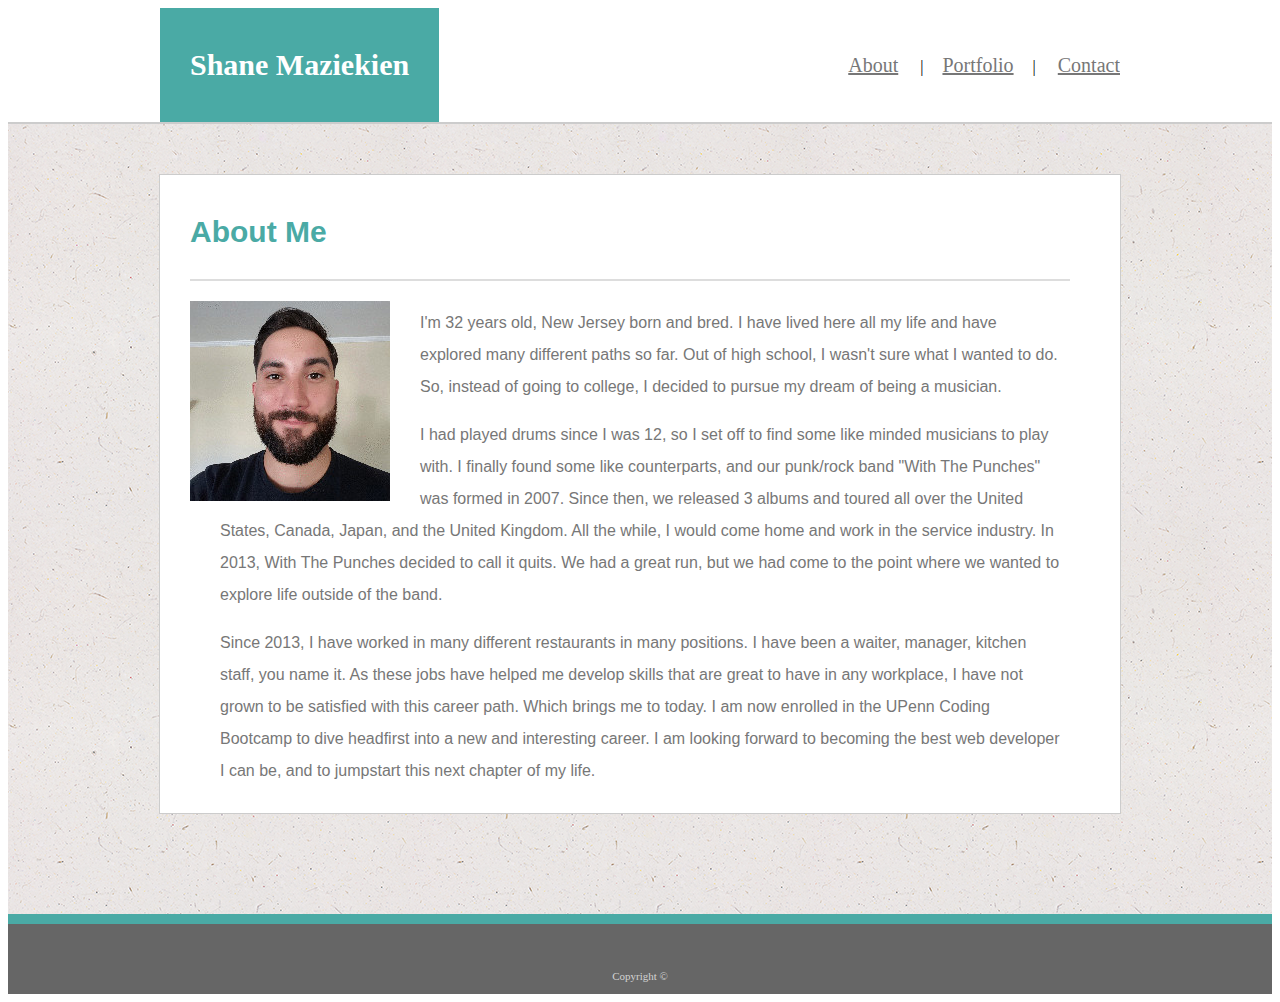
<file: index.html>
<!DOCTYPE html>
<html lang="en-US">
    <head>
        <meta charset="UTF-8">
        <link rel=stylesheet type=text/css href="assets/css/style.css">
        <title>Shane's Portfolio</title>
    </head>
    
    <body>
        <div class="head-container">
            <div class="header">
                <div class="name">
                    <strong><p>Shane Maziekien</p></strong>
                </div>
                <div class="main-nav">
                    <p>
                        <a href="index.html">About</a>
                        <span class="divider1">|</span>
                        <a href="portfolio.html">Portfolio</a>
                        <span class="divider2">|</span>
                        <a href="contact.html">Contact</a>
                    </p>
                </div>
            </div>
        </div>
        <div class="body">
            <div class="content-container">
                <div id="about-me">
                    <strong><p>About Me</p></strong>
                </div>
                <div class="content">
                    <img id="bio-image" src="assets\images\0.jpg" alt="headshot">
                    <div id="bio">
                        <p>
                            I'm 32 years old, New Jersey born and bred. I have lived here all my life and have explored many different paths so far.
                            Out of high school, I wasn't sure what I wanted to do. So, instead of going to college, I decided to pursue my dream of being a musician.
                        </p>
                        <p> I had played drums since I was 12, so I set off to find some like minded musicians to play with. I finally found some like counterparts, and
                            our punk/rock band "With The Punches" was formed in 2007. Since then, we released 3 albums and toured all over the United States, Canada,
                            Japan, and the United Kingdom. All the while, I would come home and work in the service industry. In 2013, With The Punches decided to call it quits.
                            We had a great run, but we had come to the point where we wanted to explore life outside of the band.
                        </p>
                        <p>
                            Since 2013, I have worked in many different restaurants in many positions. I have been a waiter, manager, kitchen staff, you name it. As these jobs
                            have helped me develop skills that are great to have in any workplace, I have not grown to be satisfied with this career path. Which brings me to today.
                            I am now enrolled in the UPenn Coding Bootcamp to dive headfirst into a new and interesting career. I am looking forward to becoming the best
                            web developer I can be, and to jumpstart this next chapter of my life.
                        </p>
                    </div>
                </div>
            </div>
            <div class="push"></div>
        </div>
        <div class="footer">
            <div class="copyright">
                <p>Copyright ©</p>
            </div>
        </div>
    </body>
</html>
</file>
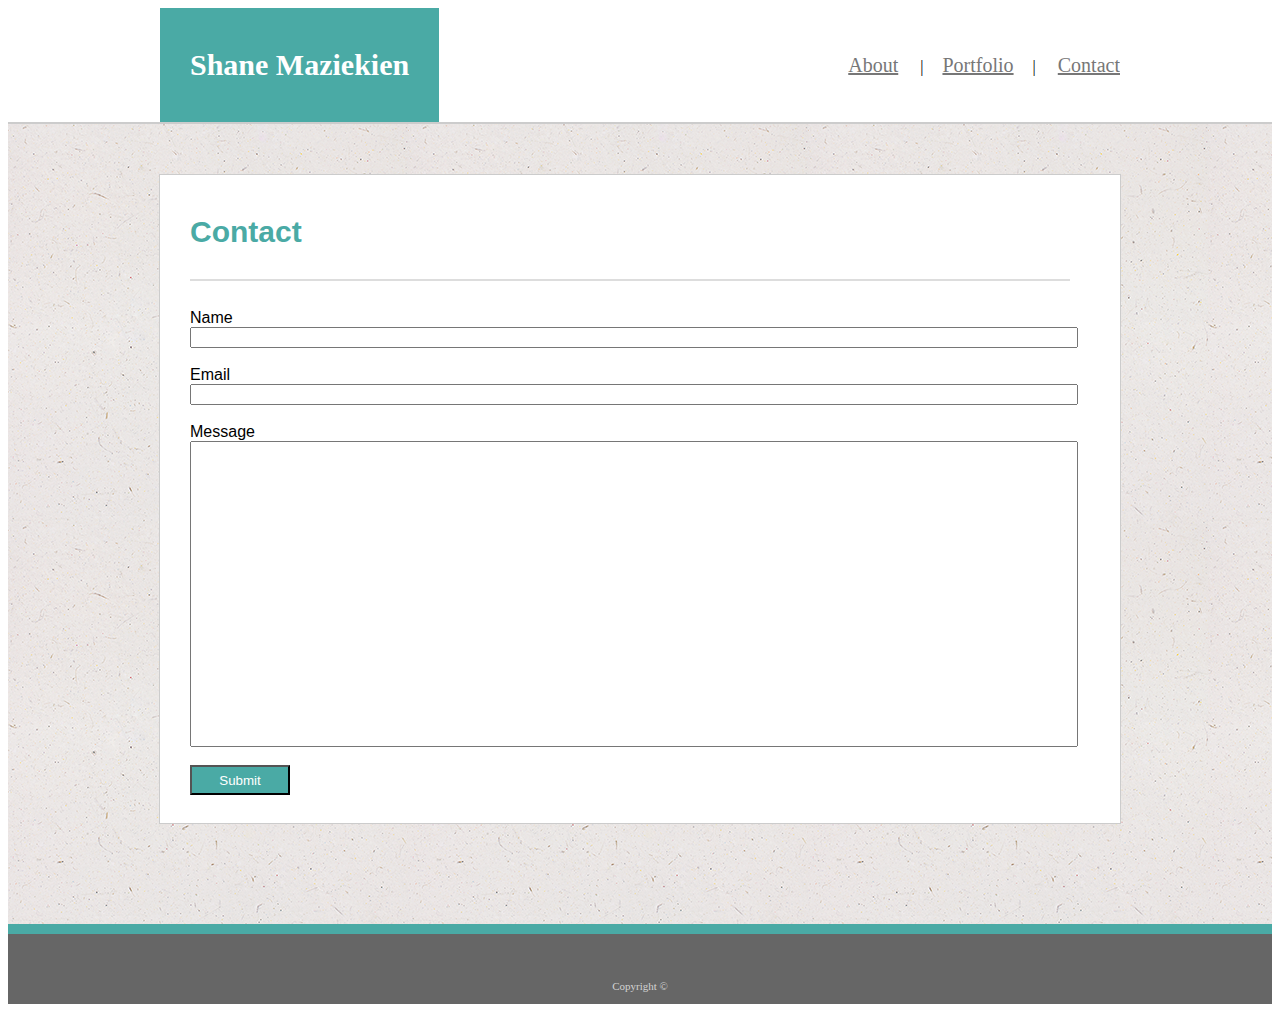
<file: contact.html>
<!DOCTYPE html>
<html lang="en-US">
    <head>
        <meta charset="UTF-8">
        <link rel=stylesheet type=text/css href="assets/css/style.css">
        <title>Shane's Portfolio</title>
    </head>
    
    <body>
        <div class="head-container">
            <div class="header">
                <div class="name">
                    <strong><p>Shane Maziekien</p></strong>
                </div>
                <div class="main-nav">
                    <p>
                        <a href="index.html">About</a>
                        <span class="divider1">|</span>
                        <a href="portfolio.html">Portfolio</a>
                        <span class="divider2">|</span>
                        <a href="contact.html">Contact</a>
                    </p>
                </div>
            </div>
        </div>
        <div class="body">
            <div class="content-container">
                <div id="contact">
                    <strong><p>Contact</p></strong>
                </div>
                <br>
                <div class="content">
                    <form action="/action_page.php">
                        Name<br>
                        <input type="text" name="name" style="width: 880px">
                        <br><br>
                        Email<br>
                        <input type="text" name="email" style="width: 880px">
                        <br><br>
                        Message<br>
                        <input type="text" name="message" style="height: 300px; width: 880px">
                        <br><br>
                        <input id="submit" type="submit" value="Submit" style="height: 30px; width: 100px">
                        <br><br>
                    </form>
                </div>
            </div>
            <div class="push"></div>
        </div>
        <div class="footer">
            <div class="copyright">
                <p>Copyright ©</p>
            </div>
        </div>
    </body>
</html>
</file>
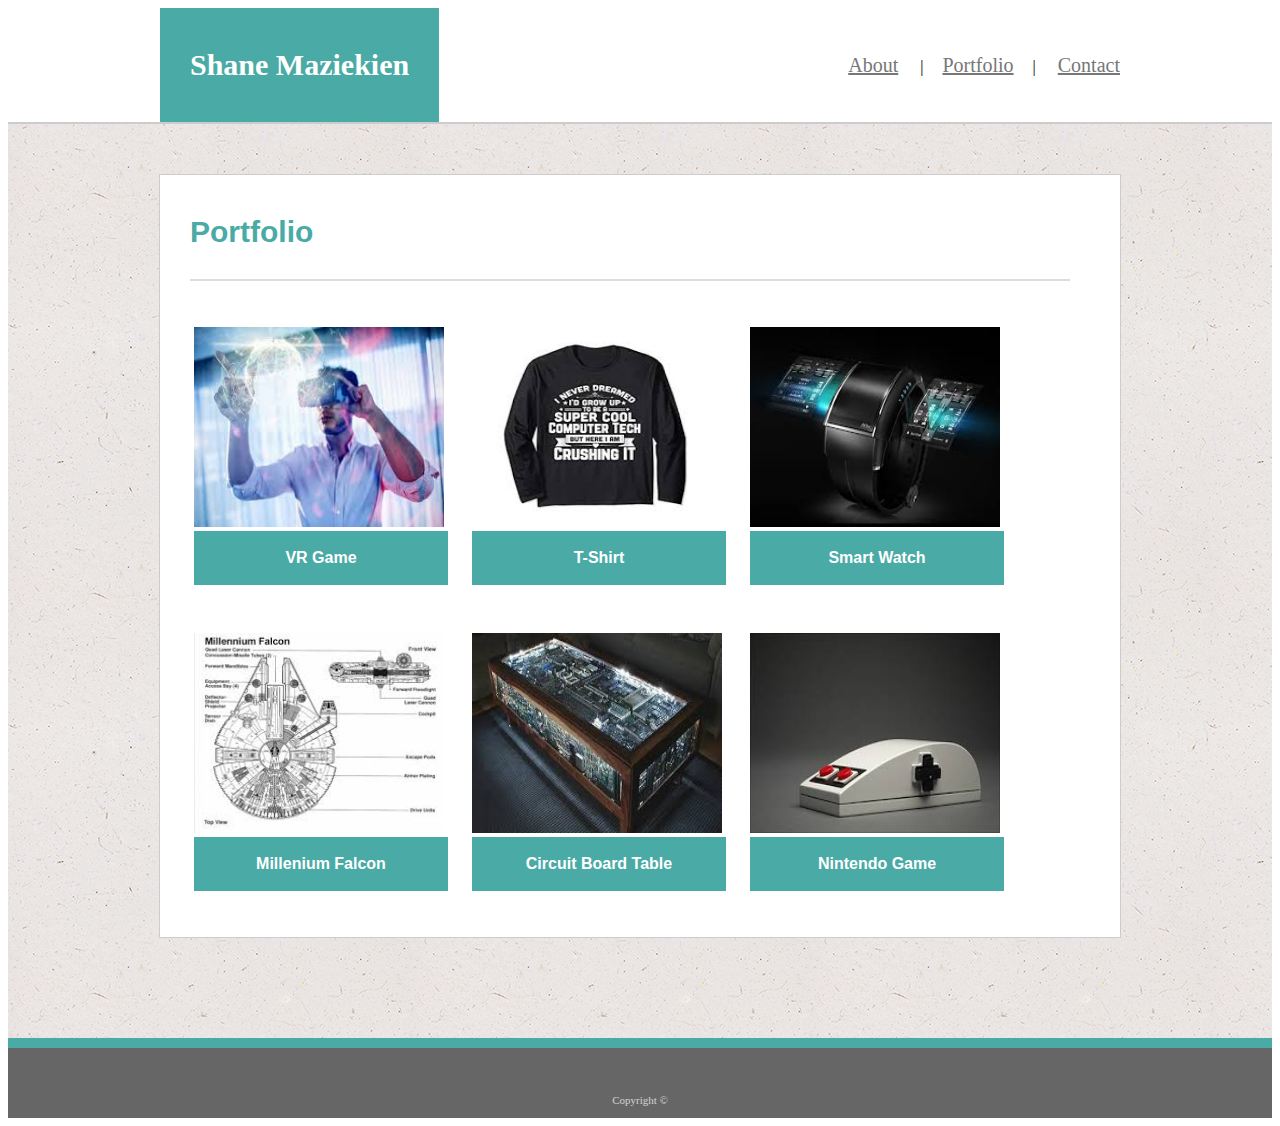
<file: portfolio.html>
<!DOCTYPE html>
<html lang="en-US">
    <head>
        <meta charset="UTF-8">
        <link rel=stylesheet type=text/css href="assets/css/style.css">
        <title>Shane's Portfolio</title>
    </head>
    
    <body>
        <div class="head-container">
            <div class="header">
                <div class="name">
                    <strong><p>Shane Maziekien</p></strong>
                </div>
                <div class="main-nav">
                    <p>
                        <a href="index.html">About</a>
                        <span class="divider1">|</span>
                        <a href="portfolio.html">Portfolio</a>
                        <span class="divider2">|</span>
                        <a href="contact.html">Contact</a>
                    </p>
                </div>
            </div>
        </div>
        <div class="body">
            <div class="content-container">
                <div id="portfolio">
                        <strong><p>Portfolio</p></strong>
                </div>
                <div class="row">
                    <div class="column">
                        <div class="grid">
                            <a href="#VR_link"><img src="assets\images\virtual.jpg" alt="VR Headset" style="height: 200px; width:250px"></a>
                            <div class="image-text">
                                <strong><p>VR Game</p></strong>
                            </div>
                        </div>
                    </div>
                    <div class="column">
                        <div class="grid">
                            <a href="#tech_shirt_link"><img src="assets\images\tech_shirt.jpg" alt="T-Shirt" style="height: 200px; width:250px"></a>
                            <div class="image-text">
                                <strong><p>T-Shirt</p></strong>
                            </div>
                        </div>
                    </div>
                    <div class="column">
                        <div class="grid">
                            <a href="#tech_watch_link"><img src="assets\images\tech_watch.jpg" alt="Watch" style="height: 200px; width:250px"></a>
                            <div class="image-text">
                                <strong><p>Smart Watch</p></strong>
                            </div>
                        </div>    
                    </div>        
                    <div class="column">
                        <div class="grid">        
                            <a href="#mfalcon_link"> <img src="assets\images\mfalcon.jpg" alt="Millenium Falcon" style="height: 200px; width:250px"></a>
                            <div class="image-text">
                                <strong><p>Millenium Falcon</p></strong>
                            </div>
                        </div>    
                    </div>        
                    <div class="column">
                        <div class="grid">     
                            <a href="#circuit_table__link"><img src="assets\images\circuit_table.jpg" alt="Table" style="height: 200px; width:250px"></a>
                            <div class="image-text">
                                <strong><p>Circuit Board Table</p></strong>
                            </div>
                        </div>    
                    </div>
                    <div class="column">
                        <div class="grid">        
                            <a href="#nintendo_link"><img src="assets\images\nintendo.jpg" alt="Nintendo" style="height: 200px; width:250px"></a>
                            <div class="image-text">
                                <strong><p>Nintendo Game</p></strong>
                            </div>
                        </div>
                    </div>
                </div>
            </div>
            <div class="push"></div>
        </div>
        <div class="footer">
            <div class="copyright">
                <p>Copyright ©</p>
            </div>
        </div>
    </body>
</html>
</file>
<file: assets/css/style.css>
.head-container {
    width: 960px;
    margin: 0px auto 0px auto;
}

.header {
    font-family: 'Georgia', 'Times New Roman', Times, serif;
    background-color: #ffffff;
}

.name {
    display: inline-block;
    color: white;
    background-color: #4aaaa5;
    padding: 10px 30px;
    font-size: 30px;
}

.main-nav {
    padding-top: 30px;
    display: inline-block;
    overflow: hidden;
    float: right;
}

.main-nav a {
    color: #777777;
    font-size: 20px;
    }

.main-nav a:hover {
    background-color: #ddd;
    color: black
}

.main-nav a.active {
    background-color: white;
    color: blue;
}

.divider1 {
    margin: 0px 15px 0px 18px;
}

.divider2 {
    margin: 0px 18px 0px 15px;
}

.body {
    width: 100%;
    min-height: 100%;
    border-top: 2px solid #cccccc;
    background-image: url(../images/ep_naturalwhite.png);
    padding-bottom: 100px;
    margin-bottom: -70px;
}

.content-container {    
    width: 960px;
    margin: 50px auto 0px auto;
    border: 1px solid #cccccc;
    background-color: #ffffff;
    clear: both;
    overflow: auto;
    font-family: 'Arial', 'Helvetica Neue', Helvetica, sans-serif;
}

#about-me {
    color: #4aaaa5;
    font-size: 30px;
    width: 880px;
    padding-top: 10px;
    position: relative;
    left: 30px;
    border-bottom: 2px solid #dddddd;
}

.content {
    padding: 10px 30px;
}

#bio-image {
    float: left;
    padding: 10px 30px 10px 0px;
}

#bio {
   line-height: 2;
   color: #777777;
   padding: 0px 30px;
}

#submit {
    background-color: #4aaaa5;
    color: white;
}

.footer {
    clear: both;
    overflow: auto;
    width: 100%;
    height: 70px;
    background-color: #666666;
    border-top: 10px solid #4aaaa5;
}

.copyright {
    text-align: center;
    font-size: 11px;
    color: lightgray;
    position: relative;
    top: 35px;
}

#portfolio {
    color: #4aaaa5;
    font-size: 30px;
    width: 880px;
    padding-top: 10px;
    position: relative;
    left: 30px;
    border-bottom: 2px solid #dddddd;
}

.image-text {
    color: white;
    background-color: #4aaaa5;
    z-index: 2;
    text-align: center;
    width: 250px;
    font-family: 'Arial', 'Helvetica Neue', Helvetica, sans-serif;
    padding: 2px;
    margin-top: 0px;
}

.row {
    margin: 8px -16px;
    padding: 10px 30px;
}

.row,
.row > .column {
    padding: 14px 20px;
}

.column {
    float: left;
    width: 25%;
}

.row:after {
    content: "";
    display: table;
    clear: both;
}

.grid {
    background-color: white;
    padding: 10px;
    z-index: 1;
}

#contact {
    color: #4aaaa5;
    font-size: 30px;
    width: 880px;
    padding-top: 10px;
    position: relative;
    left: 30px;
    border-bottom: 2px solid #dddddd;
}

.push {
    height: 70px;
}
</file>
